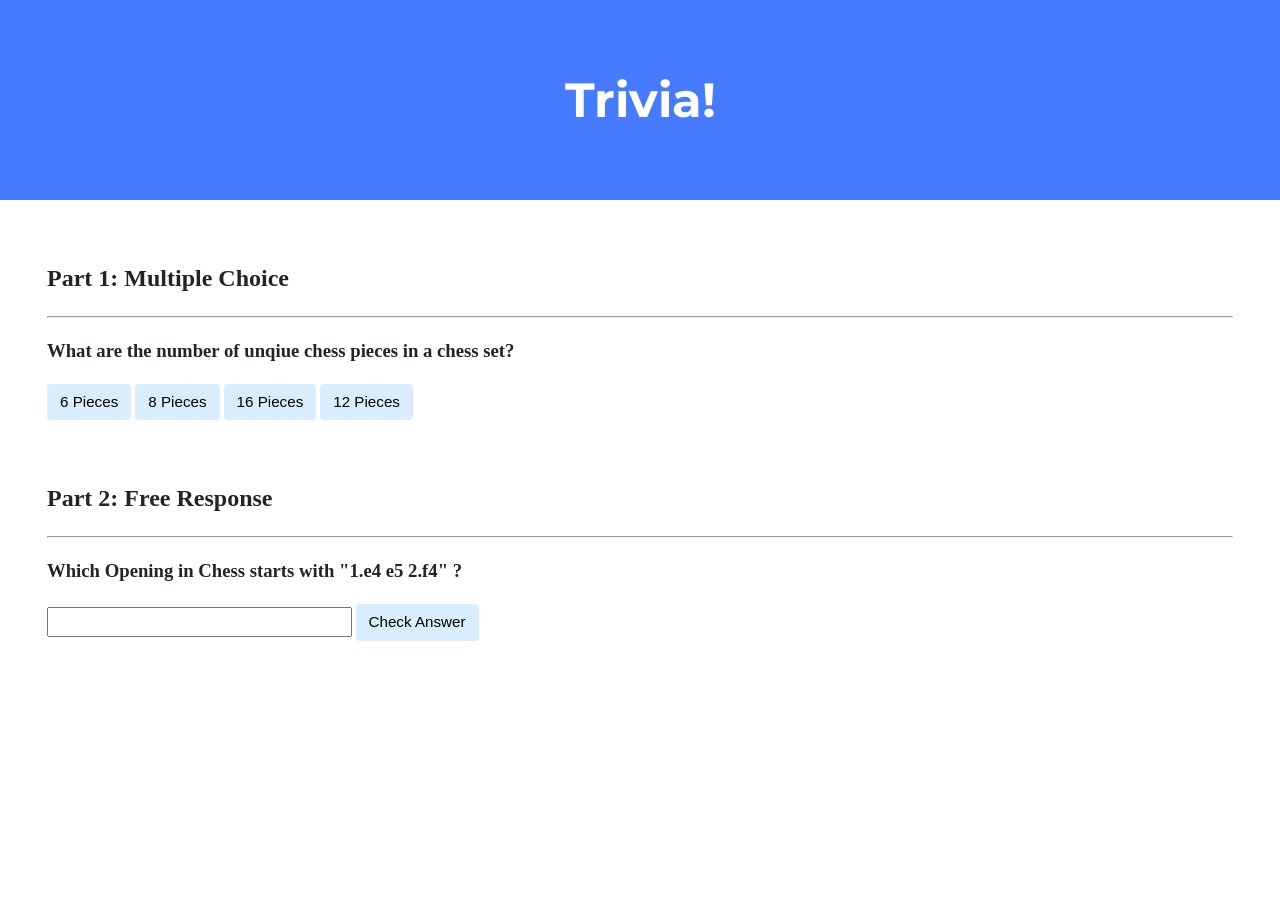
<file: trivia/index.html>
<!DOCTYPE html>

<html lang="en">
    <head>
        <link href="https://fonts.googleapis.com/css2?family=Montserrat:wght@500&display=swap" rel="stylesheet">
        <link href="styles.css" rel="stylesheet">
        <title>Trivia!</title>
        <script>
            document.addEventListener('DOMContentLoaded', function() {
            let incorrect = document.querySelectorAll('.incorrect');
            for(let i=0;i<incorrect.length;i++){
                incorrect[i].addEventListener('click', function() {
                incorrect[i].style.backgroundColor = 'Red';
                document.querySelector('#feedback').innerHTML ="Incorrect";
                });
            }
            document.querySelector(".correct").addEventListener('click', function() {
                document.querySelector(".correct").style.backgroundColor = 'Green';
                document.querySelector('#feedback').innerHTML ="Correct";
            });

            document.querySelector("#check").addEventListener('click', function(){
                if(document.querySelector("input").value==="King's Gambit"){
                    document.querySelector('#freeFeedback').innerHTML ="Correct";
                }else{
                    document.querySelector('#freeFeedback').innerHTML ="Incorrect";
                }
            });
        });
        </script>
    </head>
    <body>
        <div class="header">
            <h1>Trivia!</h1>
        </div>

        <div class="container">
            <div class="section">
                <h2>Part 1: Multiple Choice </h2>
                <hr>
                <h3>What are the number of unqiue chess pieces in a chess set?</h3>
                <button class="incorrect">6 Pieces</button>
                <button class="incorrect">8 Pieces</button>
                <button class="incorrect">16 Pieces</button>
                <button class="correct">12 Pieces</button>
                <p id="feedback"></p>
                <!-- TODO: Add multiple choice question here -->
            </div>

            <div class="section">
                <h2>Part 2: Free Response</h2>
                <hr>
                <h3>Which Opening in Chess starts with "1.e4 e5 2.f4" ?</h3>
                <input type="text"></input>
                <button id="check">Check Answer</button>
                <p id="freeFeedback"></p>
                <!-- TODO: Add free response question here -->
            </div>
        </div>
    </body>
</html>
</file>
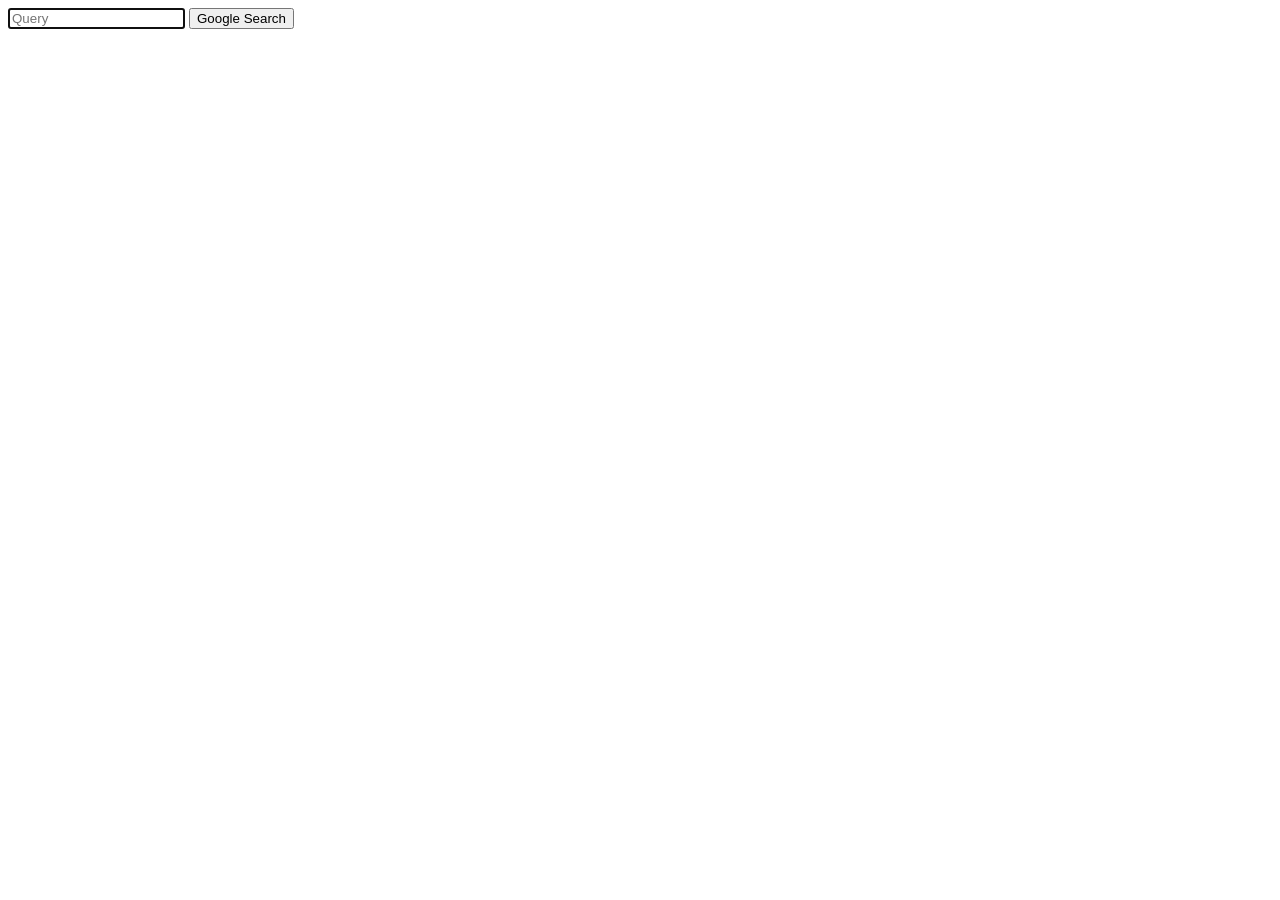
<file: hello.html>
<!DOCTYPE html>

<!-- Demonstrates additional form attributes -->

<html lang="en">
    <head>
        <title>search</title>
    </head>
    <body>
        <form action="https://www.google.com/search" method="get">
            <input autocomplete="off" autofocus name="q" placeholder="Query" type="search">
            <button>Google Search</button>
        </form>
    </body>
</html>
</file>
<file: trivia/styles.css>
body {
    background-color: #fff;
    color: #212529;
    font-size: 1rem;
    font-weight: 400;
    line-height: 1.5;
    margin: 0;
    text-align: left;
}

.container {
    margin-left: auto;
    margin-right: auto;
    padding-left: 15px;
    padding-right: 15px;
}

.header {
    background-color: #477bff;
    color: #fff;
    margin-bottom: 2rem;
    padding: 2rem 1rem;
    text-align: center;
}

.section {
    padding: 0.5rem 2rem 1rem 2rem;
}

.section:hover {
    background-color: #f5f5f5;
    transition: color 2s ease-in-out, background-color 0.15s ease-in-out;
}

h1 {
    font-family: 'Montserrat', sans-serif;
    font-size: 48px;
}

button, input[type="submit"] {
    background-color: #d9edff;
    border: 1px solid transparent;
    border-radius: 0.25rem;
    font-size: 0.95rem;
    font-weight: 400;
    line-height: 1.5;
    padding: 0.375rem 0.75rem;
    text-align: center;
    transition: color 0.15s ease-in-out, background-color 0.15s ease-in-out, border-color 0.15s ease-in-out, box-shadow 0.15s ease-in-out;
    vertical-align: middle;
}


input[type="text"] {
    line-height: 1.8;
    width: 25%;
}

input[type="text"]:hover {
    background-color: #f5f5f5;
    transition: color 2s ease-in-out, background-color 0.15s ease-in-out;
}
</file>
